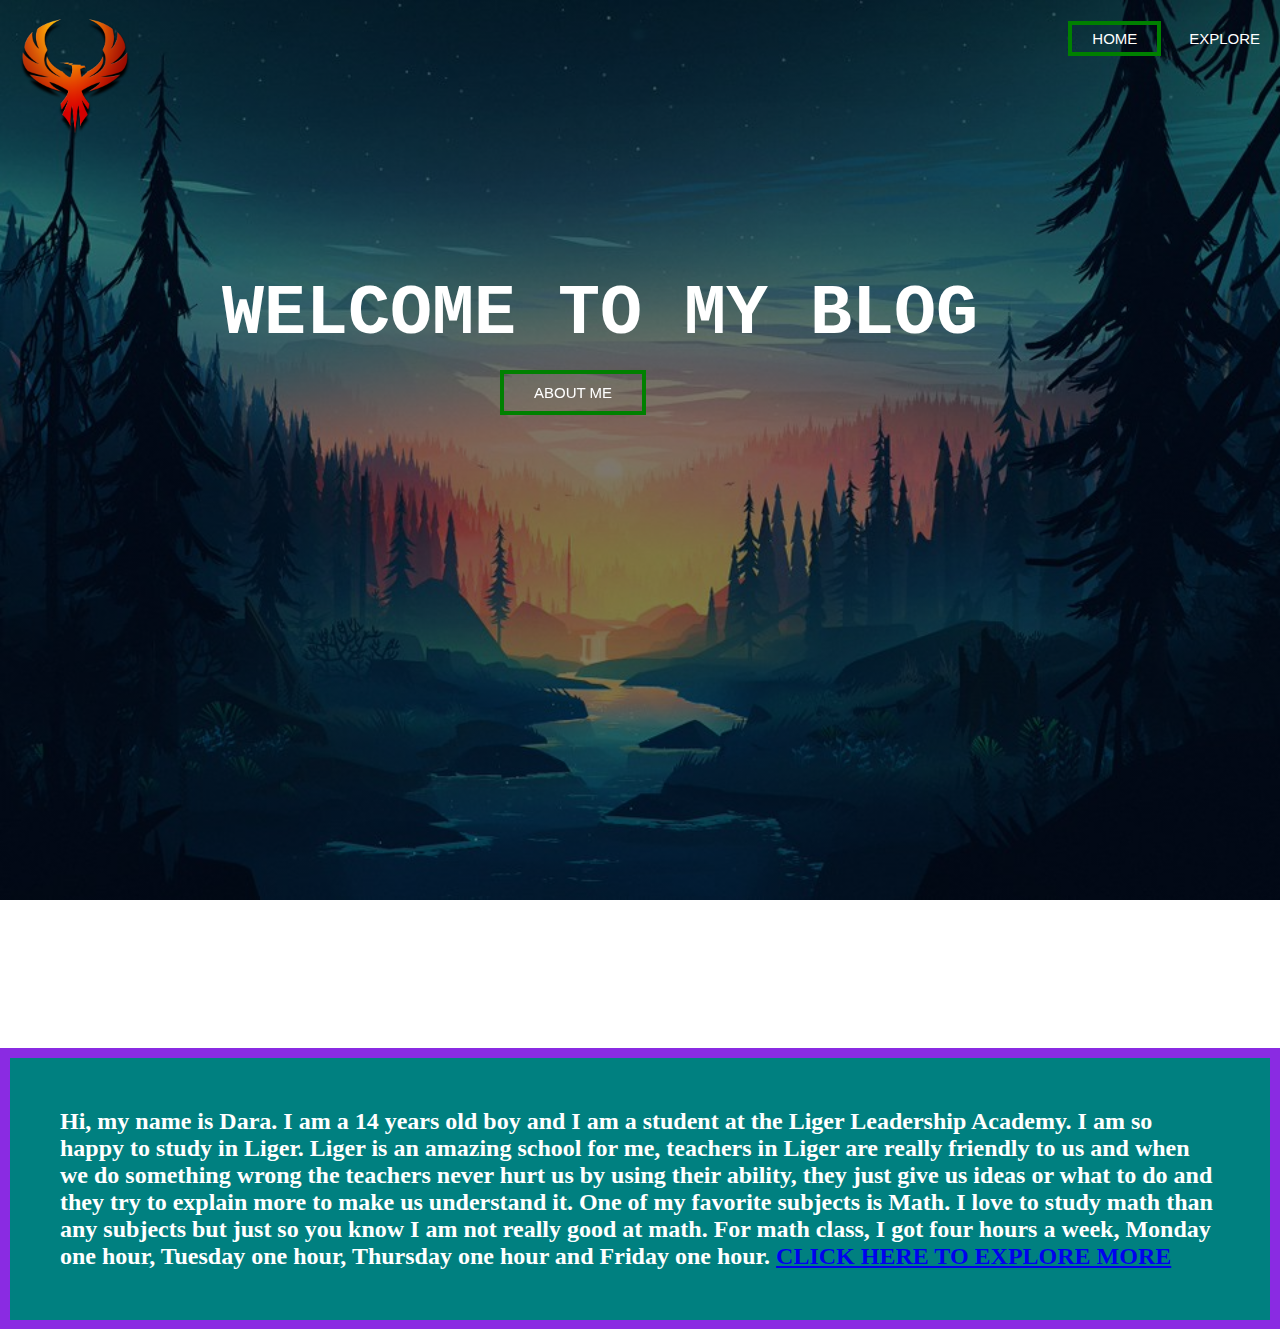
<file: index.html>
<!DOCTYPE html>
<html>
    <head>
        <title>
            ChanDara
        </title>
        <link href="style.css" rel="stylesheet" type="text/css">
    </head>
    <body>
        <header>
            <div class="row">
                <div class="logo">
                    <img src="Phoenix.png"
                </div>
            <ul class="main-nav">
                <li class="active"><a href=""> HOME </a></li>
                <li><a href="#about"> EXPLORE </a></li>
                

            </ul>

            
            
            </div>

            
            
            



            <div class="hero">
            <h1>Welcome to my blog</h1>
                
                <div class="button">
                    <a href="page2.html" class="btn btn-two">About Me</a>
                </div>

            </div>



           
       

        
        <h2 id="about">Hi, my name is Dara. I am a 14 years old boy
             and I am a student at the Liger Leadership Academy. I am
              so happy to study in Liger. Liger is an amazing school
               for me, teachers in Liger are really friendly to us and 
               when we do something wrong the teachers never hurt us by
                using their ability, they just give us ideas or what to do
                 and they try to explain more to make us understand it. One
                  of my favorite subjects is Math. I love to study math than
                   any subjects but just so you know I am not really good at math.
                    For math class, I got four hours a week, Monday one hour, 
                    Tuesday one hour, Thursday one hour and Friday one hour. <a href="http://dara.ligeracademyblog.org/"> CLICK HERE TO EXPLORE MORE</a>  
        </h2>

       
        
        </header>
       
        

     
    
        
    </body>
</html>
</file>
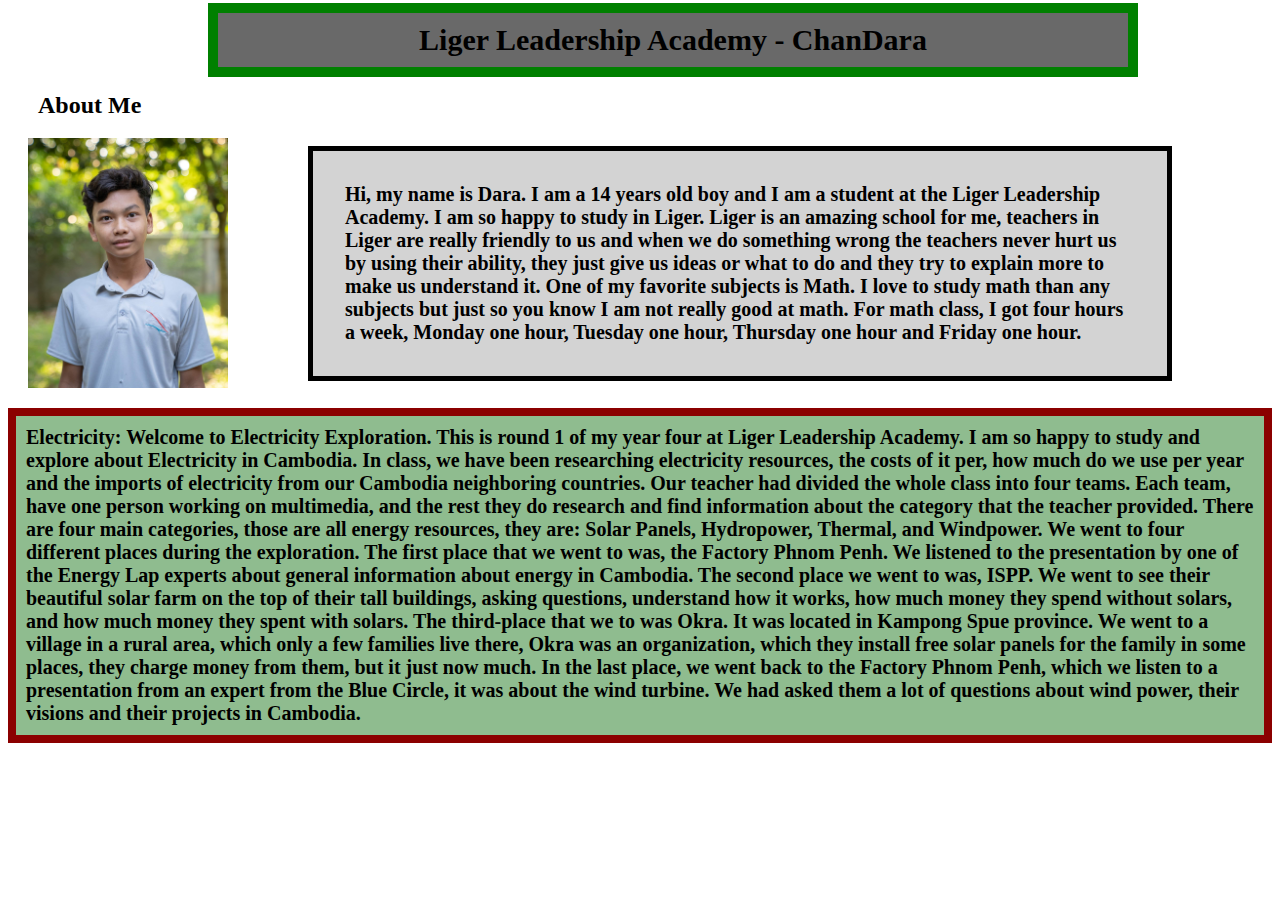
<file: page2.html>
<!DOCTYPE html>
<html>
<head>
    <title>
        ChanDara
    </title>
    <link href="set.css" rel="stylesheet" type="text/css">
</head>
<body>
    <header>
        
        <div class="lol">
            <h1>
                Liger Leadership Academy - ChanDara
            </h1>
        </div>

        <div class="mypic">
                <img src="received_2625909954100439.jpeg">
                </div>


        <h2>
            About Me
        </h2>


        <h3>
                Hi, my name is Dara. I am a 14 years old boy and I am a student at the Liger Leadership Academy. I am so happy to study in Liger. Liger is an amazing school for me, teachers in Liger are really friendly to us and when we do something wrong the teachers never hurt us by using their ability, they just give us ideas or what to do and they try to explain more to make us understand it. One of my favorite subjects is Math. I love to study math than any subjects but just so you know I am not really good at math. For math class, I got four hours a week, Monday one hour, Tuesday one hour, Thursday one hour and Friday one hour.
        </h3>

        <h4>
            <b>Electricity:</b>     Welcome to Electricity Exploration. This is round 1 of my year four at Liger Leadership Academy. I am so happy to study and explore about Electricity in Cambodia. In class, we have been researching electricity resources, the costs of it per, how much do we use per year and the imports of electricity from our Cambodia neighboring countries.     Our teacher had divided the whole class into four teams. Each team, have one person working on multimedia, and the rest they do research and find information about the category that the teacher provided. There are four main categories, those are all energy resources, they are: Solar Panels, Hydropower, Thermal, and Windpower.      We went to four different places during the exploration. The first place that we went to was, the Factory Phnom Penh. We listened to the presentation by one of the Energy Lap experts about general information about energy in Cambodia. The second place we went to was, ISPP. We went to see their beautiful solar farm on the top of their tall buildings, asking questions, understand how it works, how much money they spend without solars, and how much money they spent with solars. The third-place that we to was Okra. It was located in Kampong Spue province. We went to a village in a rural area, which only a few families live there, Okra was an organization, which they install free solar panels for the family in some places, they charge money from them, but it just now much. In the last place, we went back to the Factory Phnom Penh, which we listen to a presentation from an expert from the Blue Circle, it was about the wind turbine. We had asked them a lot of questions about wind power, their visions and their projects in Cambodia.
        </h4>

       
        


   

















    </header>
</body>
</html>
</file>
<file: style.css>
*
{
    margin: 0;
    padding: 0;
}

header
{
    background-image:linear-gradient(rgba(0,0,0,0.5),rgba(0,0,0,0.5)),url(DMDIKcyWsAEsKDj.jpg);
    height: 100vh;
    background-size: cover;
    background-position: center;
    
}

.main-nav
{
    float: right;
    list-style: none;
    margin-top: 30px;
    
}

.main-nav li
{
    display: inline-block;
}

.main-nav li a
{
    color: white;
    text-decoration: none;
    padding: 5px 20px;
    font-family: "Roboto", sans-serif;
    font-size: 15px;
    
    
    
}

.main-nav li.active a 
{
    border: 4px solid green;
    
}

.main-nav li a:hover
{
    border: 4px solid green;
    
}


.logo img
{
    width: 150px;
    height: auto;
    float: left;
    position: fixed;
    
}


body
{
    font-family: monospace;
}


.row
{
    max-width: 1350px;
    margin: auto;

}

.hero
{
    position: absolute;
    width: 1200px;
    margin-left: 0;
    margin-top: 0;
    
}

h1
{
    color: white;
    text-transform: uppercase;
    font-size: 70px;
    text-align: center;
    margin-top: 275px;
    transition: all 2s ease-in;
}


.button
{
    margin-top: 30px;
    margin-left: 500px;
}

.btn
{
    border: 4px solid green;
    padding: 10px 30px;
    color: white;
    text-decoration: none;
    margin-right: 5px;
    font-size: 15px;
    text-transform: uppercase;
}

.btn-one
{
    background-color: darkorange;
    font-family: "Roboto", sans-serif;
}

.btn-two
{
    font-family: "Roboto", sans-serif;
}

.btn-two:hover
{
    background-color: darkorange;
    transition: all 0.1s ease-in;
}


h2
{
    float: left;
    font-family: Georgia, 'Times New Roman', Times, serif;
    border: 10px solid blueviolet;
    color: white;
    margin-top;: 600px;
    margin-top: 1000px;
    
    background-color: teal;
    padding: 50px 50px; 
}

h2:hover
{
    background-color: orange
    transition: all 0.5s ease-in;
}
</file>
<file: set.css>
.mypic img
{
    width: 200px;
    height: auto;
    margin-top: 130px;
    margin-left: 20px;
    background-color: lime;

}

.mypic:hover
{
    background-color: lightslategray;
    transition: all 1s ease-in;
}

.lol
{
    border: black;
}




.lol
{
    position: absolute;
    width: 1200px;
    margin-left: 0;
    margin-top: 0;
}

h1
{
    color: black;
    font-size: 30px;
    text-align: center;
    padding: 10px 10px;
    margin-top: -5px;
    margin-right: 70px;
    margin-left: 200px;
 
    
    border: 10px solid green;
    background-color: dimgrey;
   
}

h1:hover
{
    background-color: white;
    transition: all 0.5s ease-in;
}

h2
{
    color: black;
    margin-top: -300px;
    margin-left: 30px;


}

h3
{
    border: 5px solid black;
    background-color: lightgray;
    margin-top: 27px;
    margin-right: 100px;
    margin-left: 300px;
    font-size: 20px;
    padding: 32px 32px;
    
}

h3:hover
{
    background-color: lightgreen;
    transition: all 0.5s ease-in;
}


h4
{
    border: 8px solid darkred;
    padding: 10px 10px;
    font-size: 20px;
    background-color: darkseagreen;
  

}

h4:hover
{
    background-color: white;
    transition: all 0.5s ease-in;
}
</file>
